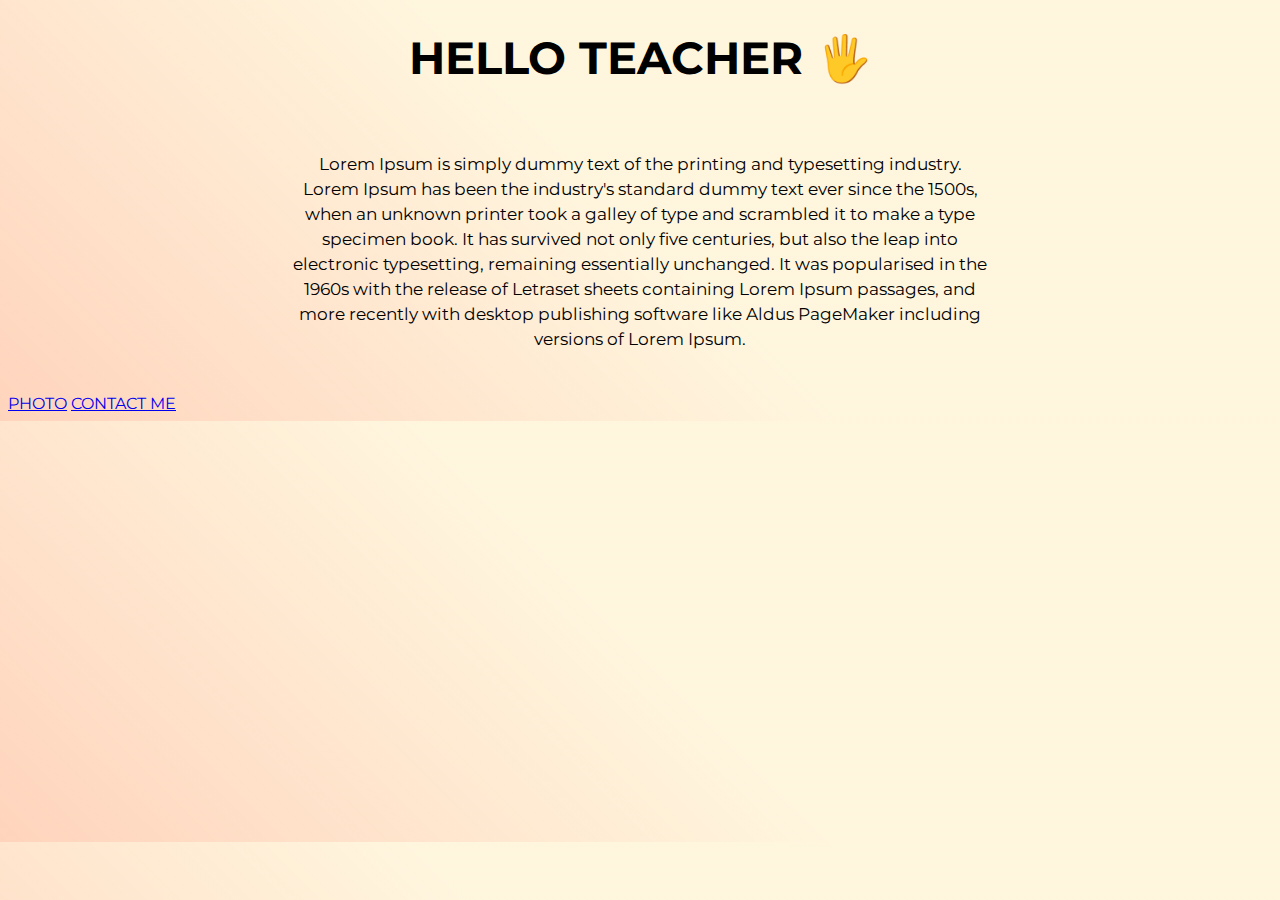
<file: index.html>
<!DOCTYPE html>
<html lang="en">

<head>
    <meta charset="UTF-8">
    <meta http-equiv="X-UA-Compatible" content="IE=edge">
    <meta name="viewport" content="width=device-width, initial-scale=1.0">
    <link rel="preconnect" href="https://fonts.googleapis.com">
    <link rel="preconnect" href="https://fonts.gstatic.com" crossorigin>
    <link
        href="https://fonts.googleapis.com/css2?family=Montserrat:wght@100;200;300;400;500;600;700;800;900&family=Raleway:wght@100;200;300;400;500;600;700;800;900&display=swap"
        rel="stylesheet">
    <link href="https://cdn.jsdelivr.net/npm/bootstrap@5.0.2/dist/css/bootstrap.min.css" rel="stylesheet"
        integrity="sha384-EVSTQN3/azprG1Anm3QDgpJLIm9Nao0Yz1ztcQTwFspd3yD65VohhpuuCOmLASjC" crossorigin="anonymous">
    <script src="https://cdn.jsdelivr.net/npm/bootstrap@5.0.2/dist/js/bootstrap.bundle.min.js"
        integrity="sha384-MrcW6ZMFYlzcLA8Nl+NtUVF0sA7MsXsP1UyJoMp4YLEuNSfAP+JcXn/tWtIaxVXM"
        crossorigin="anonymous"></script>
    <link rel="stylesheet" href="/styles/main.css">
    <meta name="description" content="Pages made as part of a course challenge
    SheCodes">
    <title>Yevheniia Pohuliaieva test site
    </title>
</head>

<body>
    <div class="container">
        <h1>Hello teacher 🖐️</h1>
        <div class="text">
            <p>Lorem Ipsum is simply dummy text of the printing and typesetting industry. Lorem Ipsum has
                been the
                industry's standard dummy text ever since the 1500s, when an unknown printer took a galley of type and
                scrambled it to make a type specimen book. It has survived not only five centuries, but also the leap
                into electronic typesetting, remaining essentially unchanged. It was popularised in the 1960s with the
                release of Letraset sheets containing Lorem Ipsum passages, and more recently with desktop publishing
                software like Aldus PageMaker including versions of Lorem Ipsum.
            </p>
        </div>
        <div class="button-three ">
            <div class="row d-flex justify-content-center ">
                <a class="btn btn-danger col-md-2 me-5 ms-5" href="/photo.html" alt="Photo">Photo</a>
                <a class="btn btn-danger col-md-2 me-5 ms-5" href="/contact.html" alt="Contact
                me">Contact
                    me</a>


            </div>

        </div>
    </div>
</body>


</html>
</file>
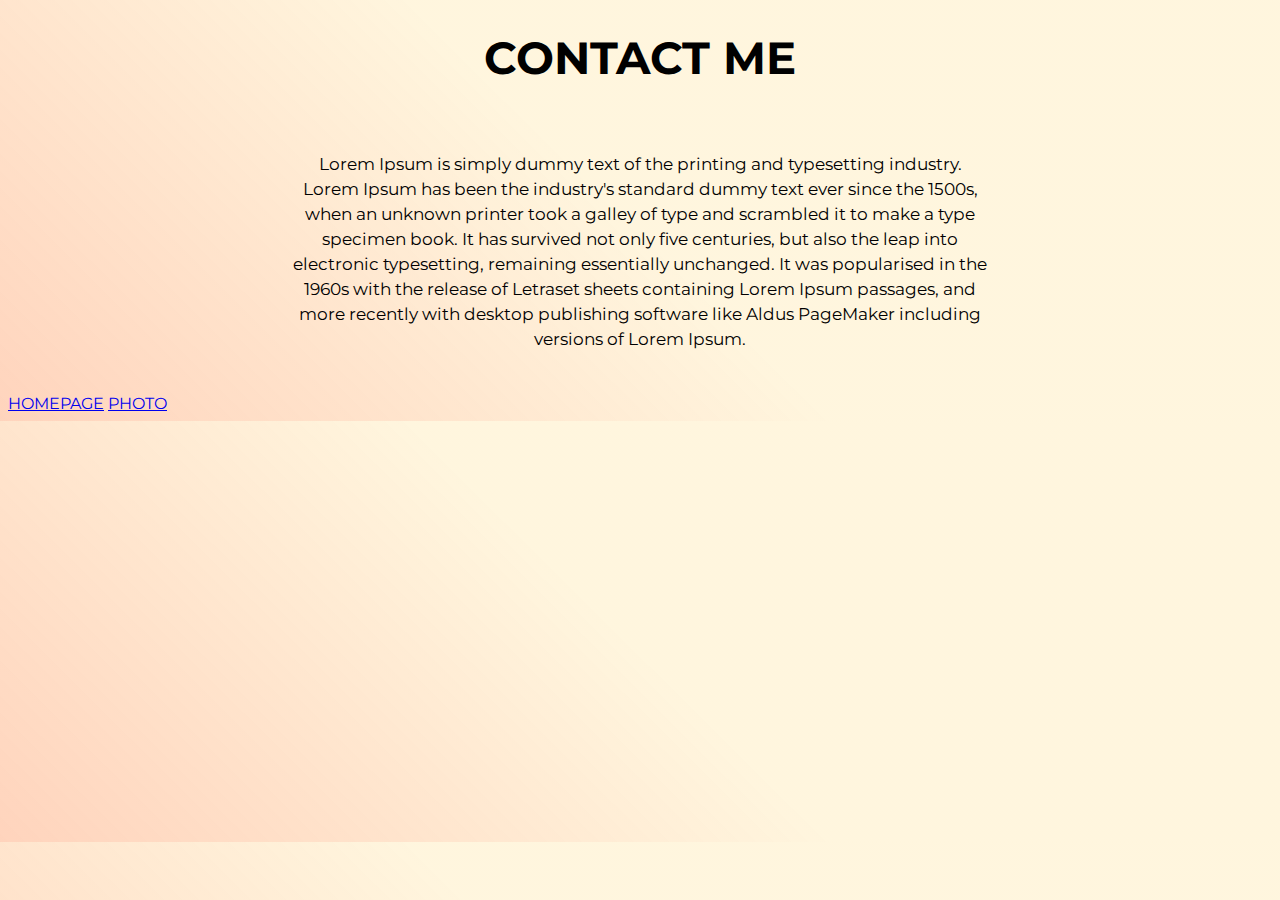
<file: contact.html>
<!DOCTYPE html>
<html lang="en">

<head>
    <meta charset="UTF-8">
    <meta http-equiv="X-UA-Compatible" content="IE=edge">
    <meta name="viewport" content="width=device-width, initial-scale=1.0">
    <link rel="preconnect" href="https://fonts.googleapis.com">
    <link rel="preconnect" href="https://fonts.gstatic.com" crossorigin>
    <link
        href="https://fonts.googleapis.com/css2?family=Montserrat:wght@100;200;300;400;500;600;700;800;900&family=Raleway:wght@100;200;300;400;500;600;700;800;900&display=swap"
        rel="stylesheet">
    <meta name="description" content="Pages made as part of a course challenge
        SheCodes">
    <title>Contact me - Yevheniia Pohuliaieva test site
    </title>
    <link href="https://cdn.jsdelivr.net/npm/bootstrap@5.0.2/dist/css/bootstrap.min.css" rel="stylesheet"
        integrity="sha384-EVSTQN3/azprG1Anm3QDgpJLIm9Nao0Yz1ztcQTwFspd3yD65VohhpuuCOmLASjC" crossorigin="anonymous">
    <script src="https://cdn.jsdelivr.net/npm/bootstrap@5.0.2/dist/js/bootstrap.bundle.min.js"
        integrity="sha384-MrcW6ZMFYlzcLA8Nl+NtUVF0sA7MsXsP1UyJoMp4YLEuNSfAP+JcXn/tWtIaxVXM"
        crossorigin="anonymous"></script>
    <link rel="stylesheet" href="/styles/main.css">
</head>

<body>
    <div class="container">
        <h1>Contact me</h1>
        <div class="text">
            <p>Lorem Ipsum is simply dummy text of the printing and typesetting industry. Lorem Ipsum has
                been the
                industry's standard dummy text ever since the 1500s, when an unknown printer took a galley of type and
                scrambled it to make a type specimen book. It has survived not only five centuries, but also the leap
                into electronic typesetting, remaining essentially unchanged. It was popularised in the 1960s with the
                release of Letraset sheets containing Lorem Ipsum passages, and more recently with desktop publishing
                software like Aldus PageMaker including versions of Lorem Ipsum.
            </p>
        </div>
        <div class="button-three ">
            <div class="row d-flex justify-content-center ">
                <a class="btn btn-danger col-md-2 me-5 ms-5" href="/" alt="Homepage">Homepage</a>
                <a class="btn btn-danger col-md-2 me-5 ms-5" href="/photo.html">Photo</a>


            </div>

        </div>
    </div>
</body>

</html>
</file>
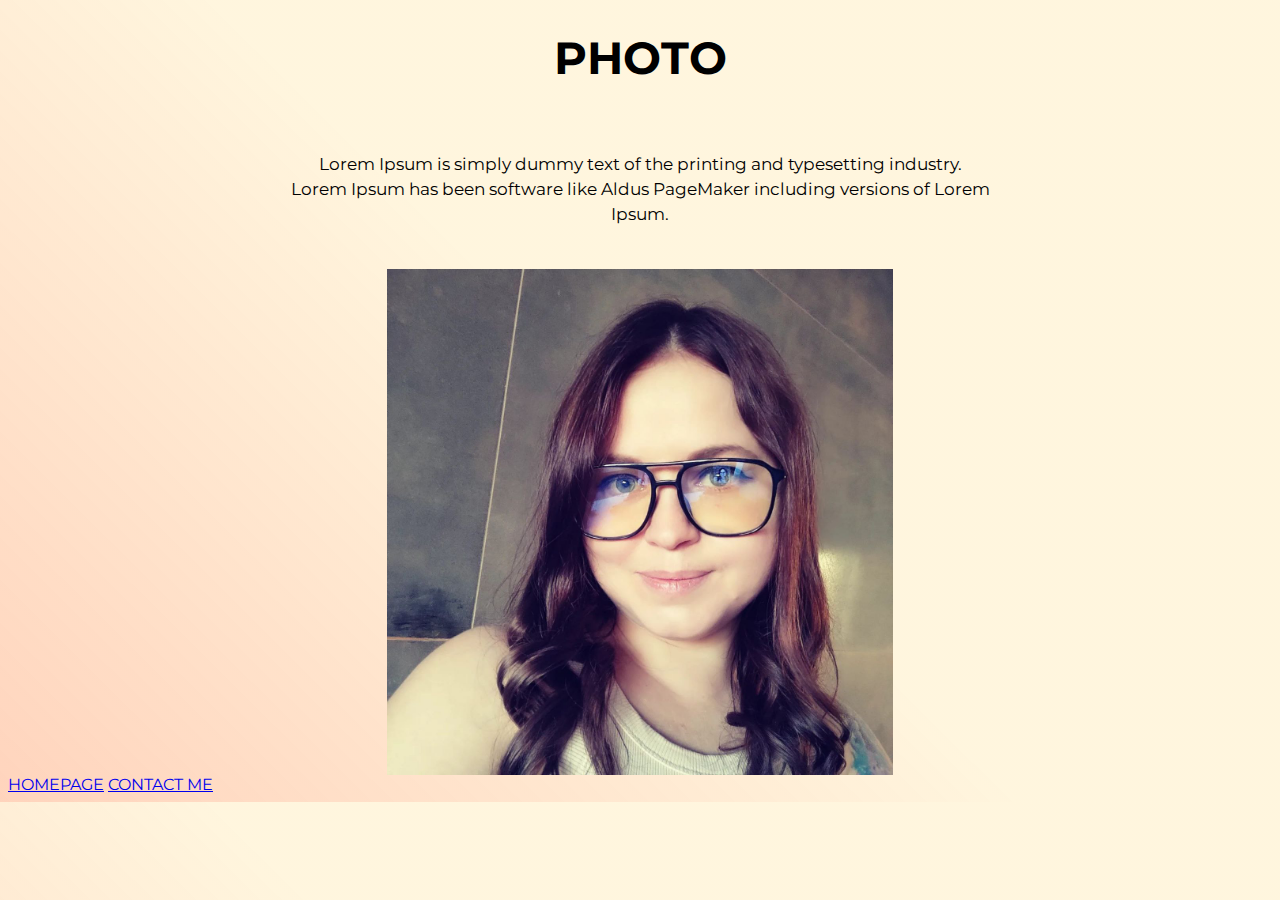
<file: photo.html>
<!DOCTYPE html>
<html lang="en">

<head>
    <meta charset="UTF-8">
    <meta http-equiv="X-UA-Compatible" content="IE=edge">
    <meta name="viewport" content="width=device-width, initial-scale=1.0">
    <link rel="preconnect" href="https://fonts.googleapis.com">
    <link rel="preconnect" href="https://fonts.gstatic.com" crossorigin>
    <link
        href="https://fonts.googleapis.com/css2?family=Montserrat:wght@100;200;300;400;500;600;700;800;900&family=Raleway:wght@100;200;300;400;500;600;700;800;900&display=swap"
        rel="stylesheet">
    <link href="https://cdn.jsdelivr.net/npm/bootstrap@5.0.2/dist/css/bootstrap.min.css" rel="stylesheet"
        integrity="sha384-EVSTQN3/azprG1Anm3QDgpJLIm9Nao0Yz1ztcQTwFspd3yD65VohhpuuCOmLASjC" crossorigin="anonymous">
    <script src="https://cdn.jsdelivr.net/npm/bootstrap@5.0.2/dist/js/bootstrap.bundle.min.js"
        integrity="sha384-MrcW6ZMFYlzcLA8Nl+NtUVF0sA7MsXsP1UyJoMp4YLEuNSfAP+JcXn/tWtIaxVXM"
        crossorigin="anonymous"></script>
    <link rel="stylesheet" href="/styles/main.css">
    <meta name="description" content="Pages made as part of a course challenge
    SheCodes">
    <title>Photo - Yevheniia Pohuliaieva test site
    </title>
</head>

<body>
    <div class="container">
        <h1>Photo</h1>
        <div class="text">
            <p>Lorem Ipsum is simply dummy text of the printing and typesetting industry. Lorem Ipsum has
                been software like Aldus PageMaker including versions of Lorem Ipsum.
            </p>
        </div>
        <div class="photo-my">

            <img src="/img/pohuliaieva-e.jpg" alt="Yevheniia Pohuliaieva" width="40%">
        </div>
        <div class="button-three ">
            <div class="row d-flex justify-content-center ">
                <a class="btn btn-danger col-md-2 me-5 ms-5" href="/" alt="Homepage">Homepage</a>
                <a class="btn btn-danger col-md-2 me-5 ms-5" href="/contact.html" alt="Contact
                me">Contact
                    me</a>

            </div>

        </div>
    </div>
</body>

</html>
</file>
<file: styles/main.css>
body {
    margin-top: 30px;
    background: linear-gradient(44.8deg, rgba(255, 136, 102, 0.67) -53.1%, rgba(255, 221, 136, 0.28) 49%);
    font-family: 'Montserrat', 'Raleway', sans-serif;

}

h1 {
    text-align: center;

    text-transform: uppercase;
    font-size: 45px;
}

.text {
    font-size: 17px;
    line-height: 25px;
    margin-top: 50px;
    margin-bottom: 25px;
    display: flex;
    justify-content: center;

}

.text p {
    max-width: 700px;
    text-align: center;
}

.btn {
    margin-top: 50px;
    margin-bottom: 50px;
    padding-top: 20px;
    padding-bottom: 20px;
    border: none;
    text-transform: uppercase;

}

.btn a {
    color: #fff;
    text-decoration: none;

}

.btn:hover {
    background-color: rgb(131, 131, 255);
}

.photo-my {
    display: flex;
    justify-content: center;
    border-radius: 5px;
}
</file>
